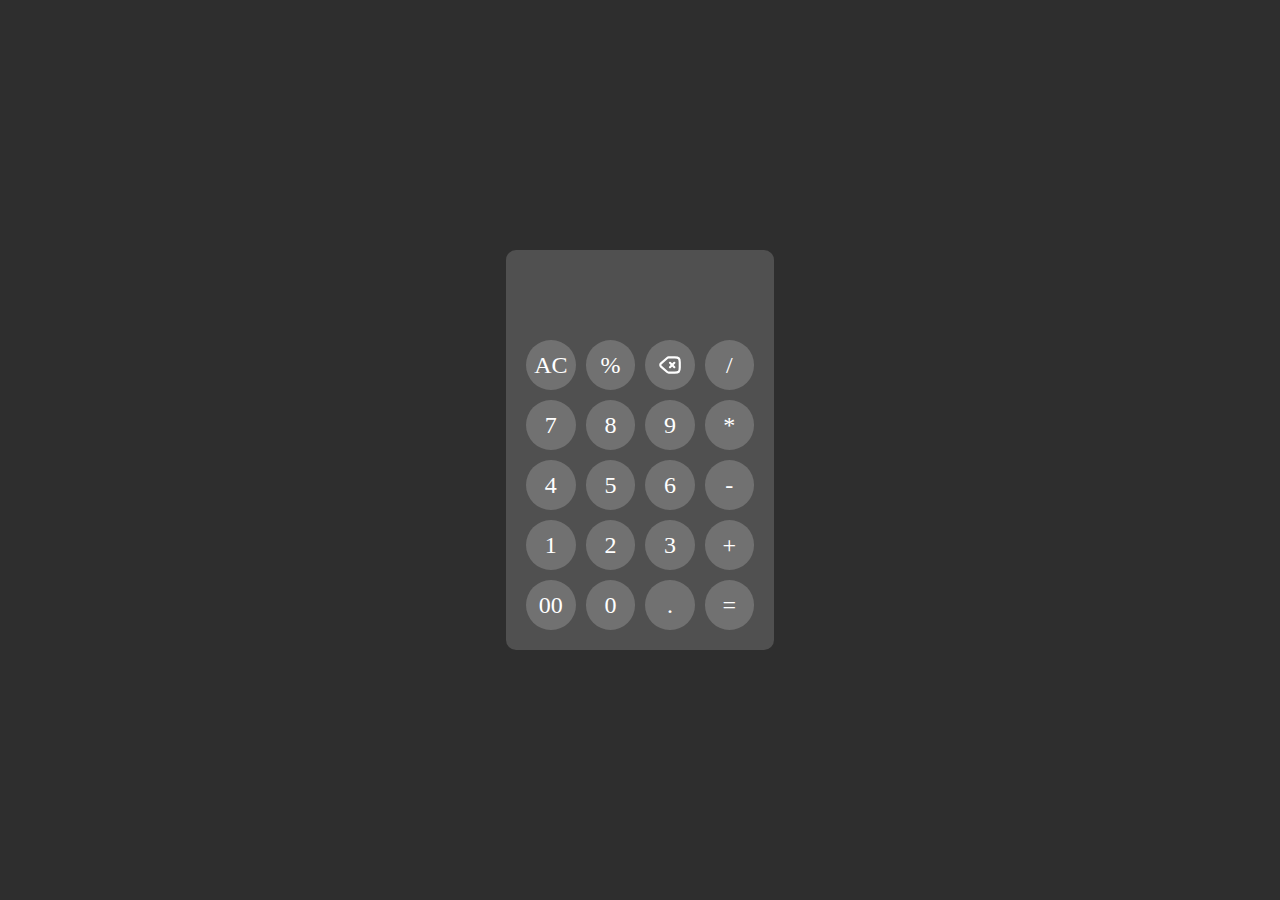
<file: module-1/index.html>
<!DOCTYPE html>
<html lang="en">
<head>
    <meta charset="UTF-8">
    <meta name="viewport" content="width=device-width, initial-scale=1.0">
    <title>Calculator</title>
    <link rel="stylesheet" href="style.css">
</head>
<body>
    <div class="container">
<div id="text"></div>
        <table>
            <tr>
                <td value="AC">AC</td>
                <td value="%">%</td>
                <td value="bksp"><svg viewBox="0 0 24 24" fill="none" xmlns="http://www.w3.org/2000/svg"><g id="SVGRepo_bgCarrier" stroke-width="0"></g><g id="SVGRepo_tracerCarrier" stroke-linecap="round" stroke-linejoin="round"></g><g id="SVGRepo_iconCarrier"> <path d="M12 10L16 14" stroke="#fff" stroke-width="2" stroke-linecap="round" stroke-linejoin="round"></path> <path d="M16 10L12 14" stroke="#fff" stroke-width="2" stroke-linecap="round" stroke-linejoin="round"></path> <path d="M21 9.648C21 5.82037 20.1796 5 16.352 5H10.7515C10.267 5 9.79904 5.17584 9.43446 5.49485L3.72017 10.4948C2.80952 11.2917 2.80952 12.7083 3.72018 13.5052L9.43446 18.5052C9.79904 18.8242 10.267 19 10.7515 19H16.352C20.1796 19 21 18.1796 21 14.352V9.648Z" stroke="#fff" stroke-width="2" stroke-linejoin="round"></path> </g></svg></td>
                <td value="/">/</td>
            </tr>
            <tr>
                <td value="7">7</td>
                <td value="8">8</td>
                <td value="9">9</td>
                <td value="*">*</td>
            </tr>
            <tr>
                <td value="4">4</td>
                <td value="5">5</td>
                <td value="6">6</td>
                <td value="-">-</td>
            </tr>
            <tr>
                <td value="1">1</td>
                <td value="2">2</td>
                <td value="3">3</td>
                <td value="+">+</td>
            </tr>
            <tr>
                <td value="00">00</td>
                <td value="0">0</td>
                <td value=".">.</td>
                <td value="=">=</td>
            </tr>
        </table>
    </div>
</body>
<script src="script.js"></script>
</html>
</file>
<file: module-1/style.css>
*{
    margin: 0;
    padding: 0;
    box-sizing: border-box;
}
body{
    background-color: #2e2e2e;
    width: 100%;
    height: 100vh;
    display: flex;
    align-items: center;
    justify-content: center;
}
.container{
    background-color: #505050;
    padding: 10px;
    color: white;
    font-size: 24px;
    border-radius: 10px;
    width: 268px;
    
}
#text{
    display: flex;
    align-items: end;
    justify-content: end;
    height: 70px;
    width: 100%;
    overflow: auto;
}
table{
    border-spacing: 10px;

}

table td svg{
    width: 26px;
    height: 26px;
    position: relative;
    top: 5px;
}

table td{
    width: 50px;
    height: 50px;
    margin: 10px;
    text-align: center;
    line-height: 50px;
    border-radius: 50%;
    cursor: pointer;
    background-color: #717171;
    transition: all 0.05s ease-in-out;
    -webkit-touch-callout: none;
    -webkit-user-select: none;
    -khtml-user-select: none;
    -moz-user-select: none;
    -ms-user-select: none;
    user-select: none;
    
}
table td:active{
    transform: scale(0.9);
}
</file>
